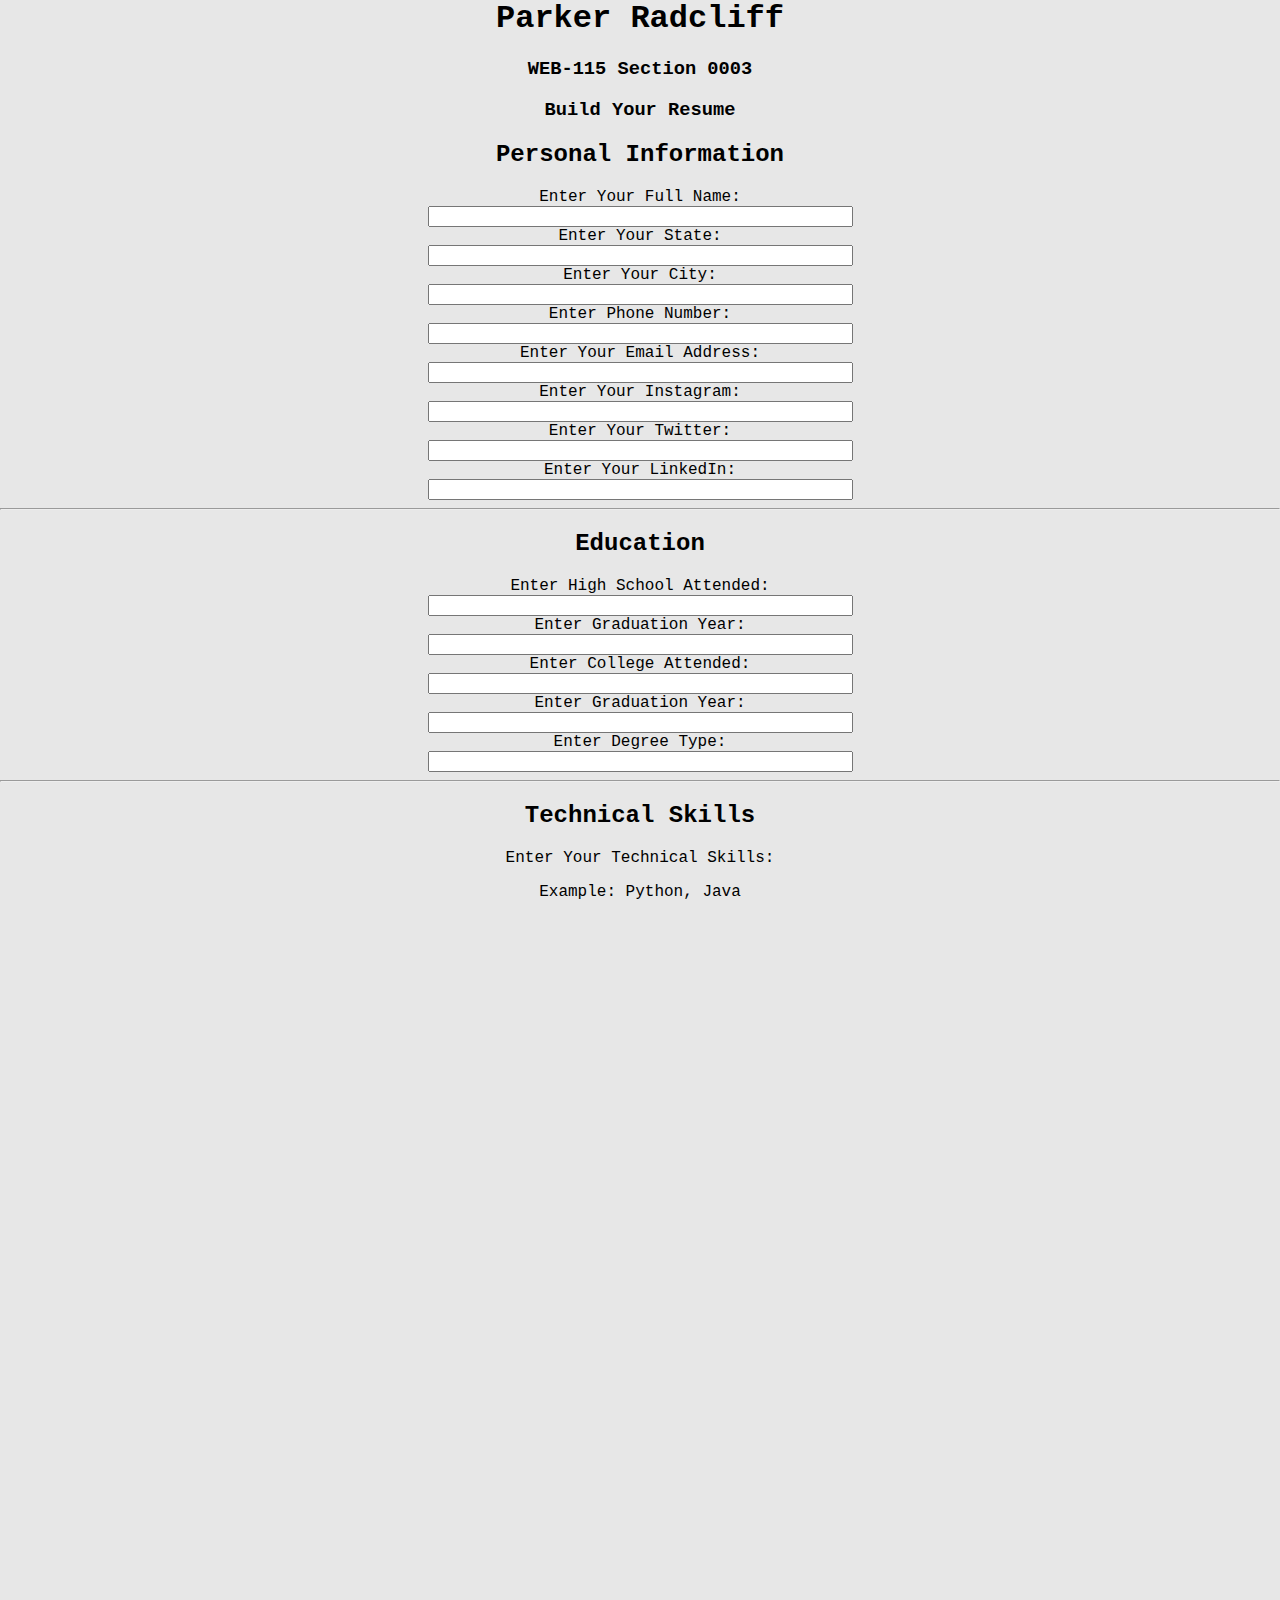
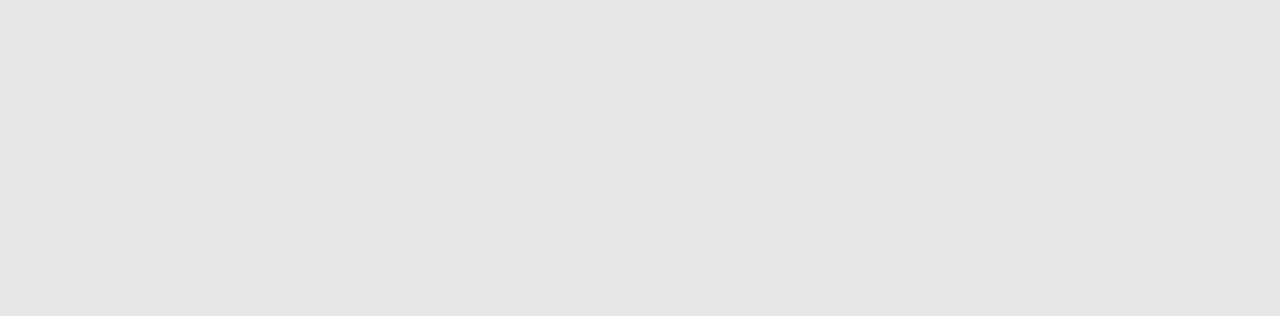
<file: index.html>
<!--
    Filename:         final.html
    Supporting Javascript file: projectJS.js
    Supporting CSS file: final_css.css and resume_style.css

    Created by: Parker Radcliff
    Date Created: 11/22/2020

    Project Description:

    It is time to put your knowledge of JavaScript to work. You’re going to build something useful that you 
    may even use beyond the scope of this course. Your WEB 115 JavaScript Project requires you to create a personal 
    resume building tool.
    Form elements will be used to accept user input which will be assigned to variables. These variable values will 
    make up the content of a new web page that will be generated when a form button named Create Resume is clicked. 
    This is called building a web page "on-the-fly".

    Tasks -- These were removed as the process continued and replaced with brief 1 sentence description. 
    1. Do some research into resumes.
    2. Create a document named finalProject.html. The title should read WEB-115 Final Project.
    3. Create a banner for your HTML form that includes your name, course and section number. 
    4. Create an external JavaScript document (with the .js file extension) named projectJS.js. 
    5. Code the script element after the opening BODY tag that will link to external document: projectJS.js.
    6. Test, then remove the alert() method. All of your JavaScript must appear in your external projectJS.js file.
    7. Create the appropriate labels and text boxes that the user will use to populate their resume. Include a minimum of 8 entry areas.
    8. Create the appropriate labels and text boxes so that the user can enter their skill set. Include a minimum of 3 entry areas for this category. 
    9. Create the appropriate labels and text boxes so that the user can include technical skills such as JavaScript and PHP. Include a minimum of 2 entry areas for this category. 
    10. Use the form textarea element to create a text entry area with the appropriate label so that the user knows to enter their Educational background.
    11. Create a text box with the appropriate label so that the user knows to enter the entry and exit dates of their most recent employment experience. 
    12. Use the form textarea tag to create a text entry area with the appropriate label so that the user knows to enter the details of their most recent employment experience.
    13. Repeat steps 10 and 11 to allow for 2 more prior employment experience data entry areas. 
    14. Use the form textarea tag to create a text entry area with the appropriate label so that the user knows to enter the details of their business references.
    15. Create a form button named Create Resume. When clicked this button should call a function that generates a new web page displaying a resume based on unput.
-->
<html lang="en"><head>
    <meta charset="utf-8">
    <link rel="stylesheet" href="final_css.css">
    <!-- I normally would have my script resource here, but I found that it wouldn't work properly if it was up here, it's down at the bottom -->
    <title>WEB-115 Final Project</title>
</head>
<body>

    <!-- Header == Banner in this case -->
    <header class="head">
        <h1>Parker Radcliff</h1>
        <h3>WEB-115 Section 0003</h3>
        <h3>Build Your Resume</h3>
    </header>

    <form id="form">
        <!-- This form consists of information regarding the user, their background and more. Certain information is included like social media, that way the
        person reviewing the actual resume can see that -->
        
        <!-- Personal information including like, social media and normal methods of getting in touch. -->
        <h2 class="personal_info">Personal Information</h2>
        <label for="name">Enter Your Full Name:</label><br>
        <input type="text" class="entry" name="name" size="50"><br>

        <label for="state">Enter Your State:</label><br>
        <input type="text" class="entry" name="state" size="50" required=""><br>
        
        <label for="city">Enter Your City:</label><br>
        <input type="text" class="entry" name="city" size="50" required=""><br>

        <label for="phone">Enter Phone Number:</label><br>
        <input type="text" class="entry" name="phone" size="50" required=""><br>

        <label for="email">Enter Your Email Address:</label><br>
        <input type="text" class="entry" name="email" size="50" required=""><br>
        
        <label for="instagram">Enter Your Instagram:</label><br>
        <input type="text" class="entry" name="instagram" size="50" required=""><br>

        <label for="twitter">Enter Your Twitter:</label><br>
        <input type="text" class="entry" name="twitter" size="50" required=""><br>

        <label for="linked">Enter Your LinkedIn:</label><br>
        <input type="text" class="entry" name="linked" size="50" required=""><br>
        <hr>


        <!-- Education information, such as highschool and college graduation years -->
        <h2>Education</h2>
        <label for="highschool">Enter High School Attended:</label><br>
        <input type="text" class="entry" name="highschool" size="50" required=""><br>

        <label for="year1">Enter Graduation Year:</label><br>
        <input type="text" class="entry" name="year1" size="50" required=""><br>
        
        
        <label for="college">Enter College Attended:</label><br>
        <input type="text" class="entry" name="college" size="50" required=""><br>

        <label for="year2">Enter Graduation Year:</label><br>
        <input type="text" class="entry" name="year2" size="50" required=""><br>

        <label for="degree">Enter Degree Type:</label><br>
        <input type="text" class="entry" name="degree" size="50" required="">
        <hr>


        <!-- Technical skills, these involve coding languages-->
        <h2>Technical Skills</h2>
        <p>Enter Your Technical Skills:</p>
        <p>Example: Python, Java</p>
        <label for="tech_skill1">Technical Skill 1:</label><br>
        <input type="text" class="entry" name="tech_skill1" size="50"><br>
        <label for="tech_skill2">Technical Skill 2:</label><br>
        <input type="text" class="entry" name="tech_skill2" size="50"><br>
        <hr>

        <!-- Skills such as communication and leadership -->
        <h2>Skills</h2>
        <p>Enter Your Skills:</p>
        <p>Example: Communication, Leadership</p>
        <label for="skill1">Skill 1:</label><br>
        <input type="text" class="entry" name="skill1" size="50"><br>
        <label for="skill2">Skill 2:</label><br>
        <input type="text" class="entry" name="skill2" size="50"><br>
        <label for="skill3">Skill 3:</label><br>
        <input type="text" class="entry" name="skill3" size="50">
        <hr>


        <!-- Work history, I only put two because not everyone has worked a large amount of jobs -->
        <div class="work_history">
            <h2>Work History</h2>
            <div class="work_one">
                <label for="work1">Work Place:</label><br>
                <input type="text" class="entry" name="work1" size="50"><br>
            
                <label for="job1">Job Title:</label><br>
                <input type="text" class="entry" name="job1" size="50"><br>
            
                <label for="desc1">Job Description:</label><br>
                <input type="text" class="entry" name="desc1" size="50"><br>
            
                <label for="dateStart1">Start Date:</label>
                <input type="date" name="dateStart1" id="dateStart1">
                <label for="dateEnd1" style="padding-left:10px">End Date:</label>
                <input type="date" name="dateEnd1" id="dateEnd1">
                <br><br>
            </div>
            
            <div class="work_two">
                <label for="work2">Work Place:</label><br>
                <input type="text" class="entry" name="work2" size="50"><br>
            
                <label for="job2">Job Title:</label><br>
                <input type="text" class="entry" name="job2" size="50"><br>
            
                <label for="desc2">Job Description:</label><br>
                <input type="text" class="entry" name="desc2" size="50"><br>
            
                <label for="dateStart2">Start Date:</label>
                <input type="date" name="dateStart2" id="dateStart2">
                <label for="dateEnd2" style="padding-left:10px">End Date:</label>
                <input type="date" name="dateEnd2" id="dateEnd2">
                <br><br>
            </div>
        </div>
        <hr>

        <!-- Business and personal references -->
        <h2>References</h2>
        <div class="ref1">
            <label for="ref1">Reference:</label><br>
            <input type="text" class="entry" name="ref1" size="50"><br>
        
            <label for="phone1">Telephone Number:</label><br>
            <input type="text" class="entry" name="phone1" size="50"><br>
        </div>
        
        <div class="ref2">
            <label for="ref2">Reference:</label><br>
            <input type="text" class="entry" name="ref2" size="50"><br>
        
            <label for="phone2">Telephone Number:</label><br>
            <input type="text" class="entry" name="phone2" size="50"><br>
        </div>

        <!-- Submission button!! -->
        <div id="btn-container">
            <input type="submit" name="submitResume" class="button" value="Create Resume">
        </div>

    </form>
    <script src="projectJS.js"></script>
</body>
</html>
</file>
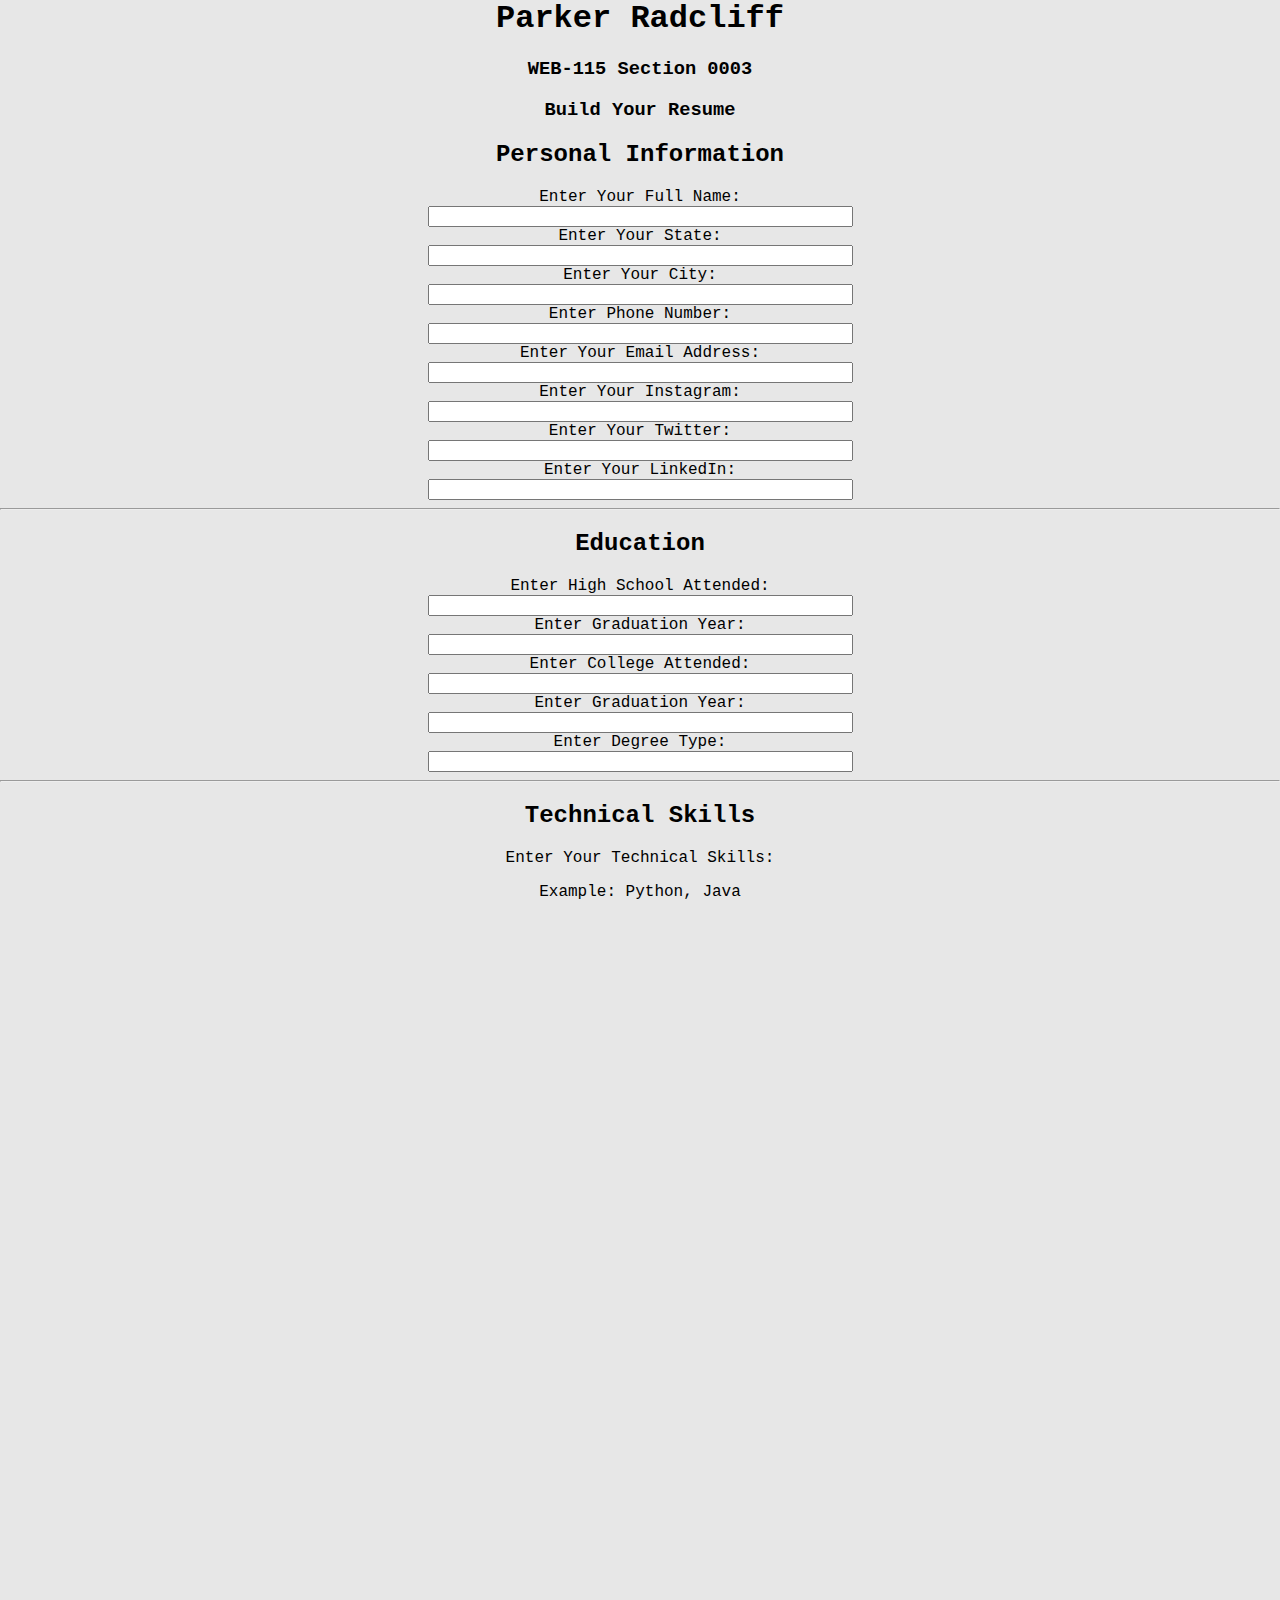
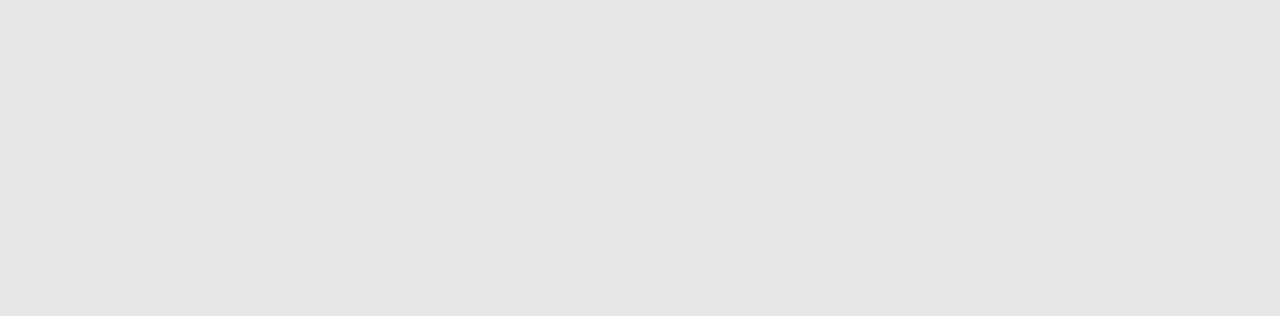
<file: final_project.html>
<!--
    Filename:         final.html
    Supporting Javascript file: projectJS.js
    Supporting CSS file: final_css.css and resume_style.css

    Created by: Parker Radcliff
    Date Created: 11/22/2020

    Project Description:

    It is time to put your knowledge of JavaScript to work. You’re going to build something useful that you 
    may even use beyond the scope of this course. Your WEB 115 JavaScript Project requires you to create a personal 
    resume building tool.
    Form elements will be used to accept user input which will be assigned to variables. These variable values will 
    make up the content of a new web page that will be generated when a form button named Create Resume is clicked. 
    This is called building a web page "on-the-fly".

    Tasks -- These were removed as the process continued and replaced with brief 1 sentence description. 
    1. Do some research into resumes.
    2. Create a document named finalProject.html. The title should read WEB-115 Final Project.
    3. Create a banner for your HTML form that includes your name, course and section number. 
    4. Create an external JavaScript document (with the .js file extension) named projectJS.js. 
    5. Code the script element after the opening BODY tag that will link to external document: projectJS.js.
    6. Test, then remove the alert() method. All of your JavaScript must appear in your external projectJS.js file.
    7. Create the appropriate labels and text boxes that the user will use to populate their resume. Include a minimum of 8 entry areas.
    8. Create the appropriate labels and text boxes so that the user can enter their skill set. Include a minimum of 3 entry areas for this category. 
    9. Create the appropriate labels and text boxes so that the user can include technical skills such as JavaScript and PHP. Include a minimum of 2 entry areas for this category. 
    10. Use the form textarea element to create a text entry area with the appropriate label so that the user knows to enter their Educational background.
    11. Create a text box with the appropriate label so that the user knows to enter the entry and exit dates of their most recent employment experience. 
    12. Use the form textarea tag to create a text entry area with the appropriate label so that the user knows to enter the details of their most recent employment experience.
    13. Repeat steps 10 and 11 to allow for 2 more prior employment experience data entry areas. 
    14. Use the form textarea tag to create a text entry area with the appropriate label so that the user knows to enter the details of their business references.
    15. Create a form button named Create Resume. When clicked this button should call a function that generates a new web page displaying a resume based on unput.
-->
<html lang="en"><head>
    <meta charset="utf-8">
    <link rel="stylesheet" href="final_css.css">
    <!-- I normally would have my script resource here, but I found that it wouldn't work properly if it was up here, it's down at the bottom -->
    <title>WEB-115 Final Project</title>
</head>
<body>

    <!-- Header == Banner in this case -->
    <header class="head">
        <h1>Parker Radcliff</h1>
        <h3>WEB-115 Section 0003</h3>
        <h3>Build Your Resume</h3>
    </header>

    <form id="form">
        <!-- This form consists of information regarding the user, their background and more. Certain information is included like social media, that way the
        person reviewing the actual resume can see that -->
        
        <!-- Personal information including like, social media and normal methods of getting in touch. -->
        <h2 class="personal_info">Personal Information</h2>
        <label for="name">Enter Your Full Name:</label><br>
        <input type="text" class="entry" name="name" size="50"><br>

        <label for="state">Enter Your State:</label><br>
        <input type="text" class="entry" name="state" size="50" required=""><br>
        
        <label for="city">Enter Your City:</label><br>
        <input type="text" class="entry" name="city" size="50" required=""><br>

        <label for="phone">Enter Phone Number:</label><br>
        <input type="text" class="entry" name="phone" size="50" required=""><br>

        <label for="email">Enter Your Email Address:</label><br>
        <input type="text" class="entry" name="email" size="50" required=""><br>
        
        <label for="instagram">Enter Your Instagram:</label><br>
        <input type="text" class="entry" name="instagram" size="50" required=""><br>

        <label for="twitter">Enter Your Twitter:</label><br>
        <input type="text" class="entry" name="twitter" size="50" required=""><br>

        <label for="linked">Enter Your LinkedIn:</label><br>
        <input type="text" class="entry" name="linked" size="50" required=""><br>
        <hr>


        <!-- Education information, such as highschool and college graduation years -->
        <h2>Education</h2>
        <label for="highschool">Enter High School Attended:</label><br>
        <input type="text" class="entry" name="highschool" size="50" required=""><br>

        <label for="year1">Enter Graduation Year:</label><br>
        <input type="text" class="entry" name="year1" size="50" required=""><br>
        
        
        <label for="college">Enter College Attended:</label><br>
        <input type="text" class="entry" name="college" size="50" required=""><br>

        <label for="year2">Enter Graduation Year:</label><br>
        <input type="text" class="entry" name="year2" size="50" required=""><br>

        <label for="degree">Enter Degree Type:</label><br>
        <input type="text" class="entry" name="degree" size="50" required="">
        <hr>


        <!-- Technical skills, these involve coding languages-->
        <h2>Technical Skills</h2>
        <p>Enter Your Technical Skills:</p>
        <p>Example: Python, Java</p>
        <label for="tech_skill1">Technical Skill 1:</label><br>
        <input type="text" class="entry" name="tech_skill1" size="50"><br>
        <label for="tech_skill2">Technical Skill 2:</label><br>
        <input type="text" class="entry" name="tech_skill2" size="50"><br>
        <hr>

        <!-- Skills such as communication and leadership -->
        <h2>Skills</h2>
        <p>Enter Your Skills:</p>
        <p>Example: Communication, Leadership</p>
        <label for="skill1">Skill 1:</label><br>
        <input type="text" class="entry" name="skill1" size="50"><br>
        <label for="skill2">Skill 2:</label><br>
        <input type="text" class="entry" name="skill2" size="50"><br>
        <label for="skill3">Skill 3:</label><br>
        <input type="text" class="entry" name="skill3" size="50">
        <hr>


        <!-- Work history, I only put two because not everyone has worked a large amount of jobs -->
        <div class="work_history">
            <h2>Work History</h2>
            <div class="work_one">
                <label for="work1">Work Place:</label><br>
                <input type="text" class="entry" name="work1" size="50"><br>
            
                <label for="job1">Job Title:</label><br>
                <input type="text" class="entry" name="job1" size="50"><br>
            
                <label for="desc1">Job Description:</label><br>
                <input type="text" class="entry" name="desc1" size="50"><br>
            
                <label for="dateStart1">Start Date:</label>
                <input type="date" name="dateStart1" id="dateStart1">
                <label for="dateEnd1" style="padding-left:10px">End Date:</label>
                <input type="date" name="dateEnd1" id="dateEnd1">
                <br><br>
            </div>
            
            <div class="work_two">
                <label for="work2">Work Place:</label><br>
                <input type="text" class="entry" name="work2" size="50"><br>
            
                <label for="job2">Job Title:</label><br>
                <input type="text" class="entry" name="job2" size="50"><br>
            
                <label for="desc2">Job Description:</label><br>
                <input type="text" class="entry" name="desc2" size="50"><br>
            
                <label for="dateStart2">Start Date:</label>
                <input type="date" name="dateStart2" id="dateStart2">
                <label for="dateEnd2" style="padding-left:10px">End Date:</label>
                <input type="date" name="dateEnd2" id="dateEnd2">
                <br><br>
            </div>
        </div>
        <hr>

        <!-- Business and personal references -->
        <h2>References</h2>
        <div class="ref1">
            <label for="ref1">Reference:</label><br>
            <input type="text" class="entry" name="ref1" size="50"><br>
        
            <label for="phone1">Telephone Number:</label><br>
            <input type="text" class="entry" name="phone1" size="50"><br>
        </div>
        
        <div class="ref2">
            <label for="ref2">Reference:</label><br>
            <input type="text" class="entry" name="ref2" size="50"><br>
        
            <label for="phone2">Telephone Number:</label><br>
            <input type="text" class="entry" name="phone2" size="50"><br>
        </div>

        <!-- Submission button!! -->
        <div id="btn-container">
            <input type="submit" name="submitResume" class="button" value="Create Resume">
        </div>

    </form>
    <script src="projectJS.js"></script>
</body>
</html>
</file>
<file: final_css.css>
/*
    Filename:         final_css.css
    Supporting Javascript file: projectJS.js
    Supporting HTML file: final_project.html 

    Created by: Parker Radcliff
    Date Created: 11/22/2020

    CSS information controls the design of the website, I chose to keep mine a bit more simple, easy to read and follow the flow of as opposed to drastic.
    I gave my banner a linear color gradient, but the rest is a nice light gray so that it's easy on the eyes. Legibility is very important, but also having
    something that isn't going to cause strain is too.

*/

html{
    margin-bottom: 0;
    padding: 0;
    height: 100%;
    width: 100%;
    overflow: hidden;
    font-family: 'Courier New', Courier, monospace;
}


body {
    margin: 0;
    padding: 0;
    height: 100%;
    background-color: rgb(231, 231, 231);
    overflow:scroll;
    overflow-x:hidden;
    align-items: center;
    text-align: center;
}

.form{
    text-align: center;
    border-color: black;
    border-radius: .5em;
    align-content: center;
    padding: 2em;
    
}

.banner{
    margin: 0px auto;
    padding: 0;
    height: 20%;
    width: 100%;
    overflow: hidden;
    border: solid;
    background: linear-gradient(to bottom right, #808080 20%, #990000 100%);
    border-color: rgb(0, 0, 0);
    border-width: 0px 0px  2px 0px;
    font-size: 15px;
    font-family: 'Courier New', Courier, monospace;
    font-weight: bolder;
    text-align: center;
}
</file>
